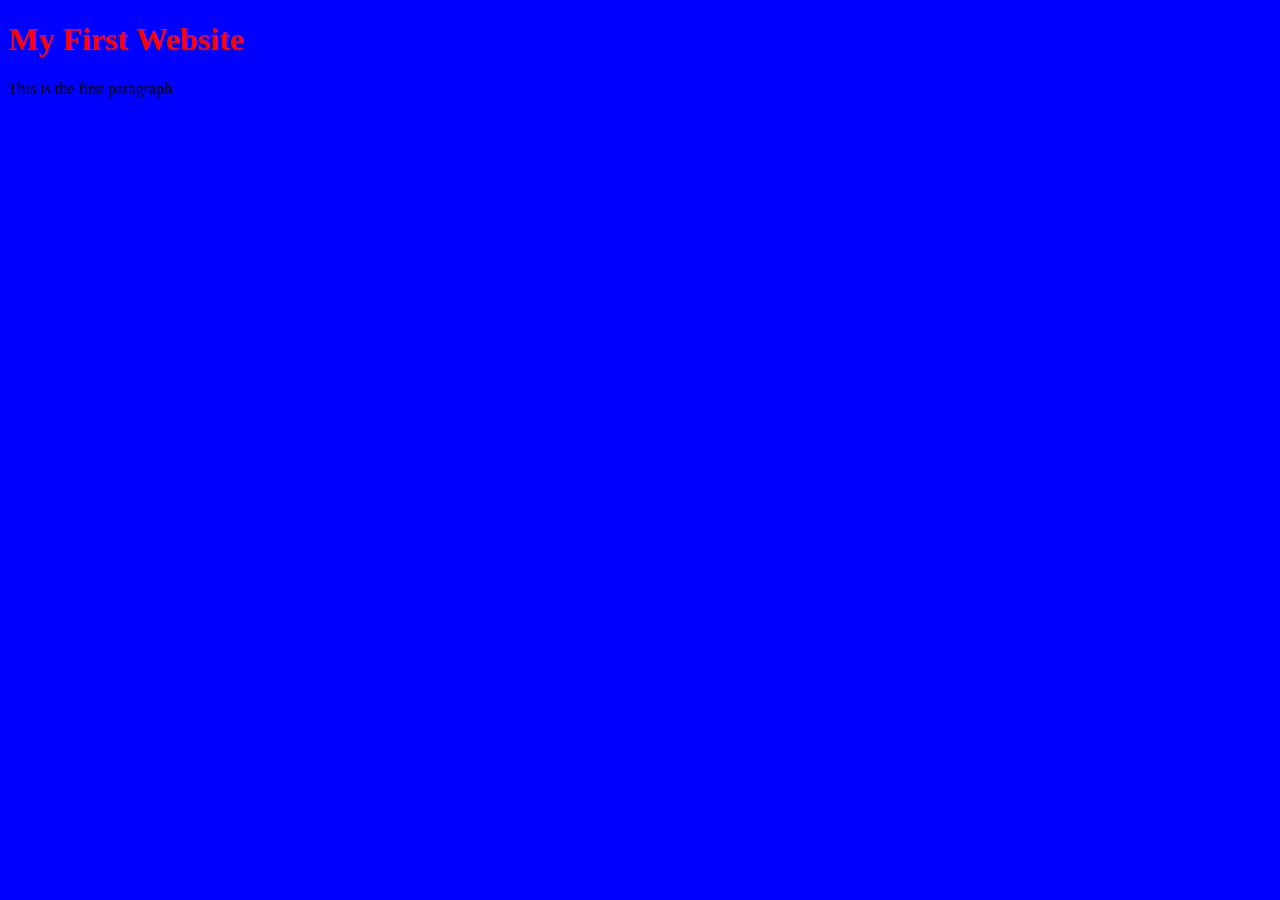
<file: Index.html>
<!Doctype html>
<html>
<head>
<title>My web</title>
</head>
<body style= "background-color: blue;">
<h1 style= "color: red"> My First Website </h1>
<p> This is the first paragraph </p>
</body>
</html>
</file>
